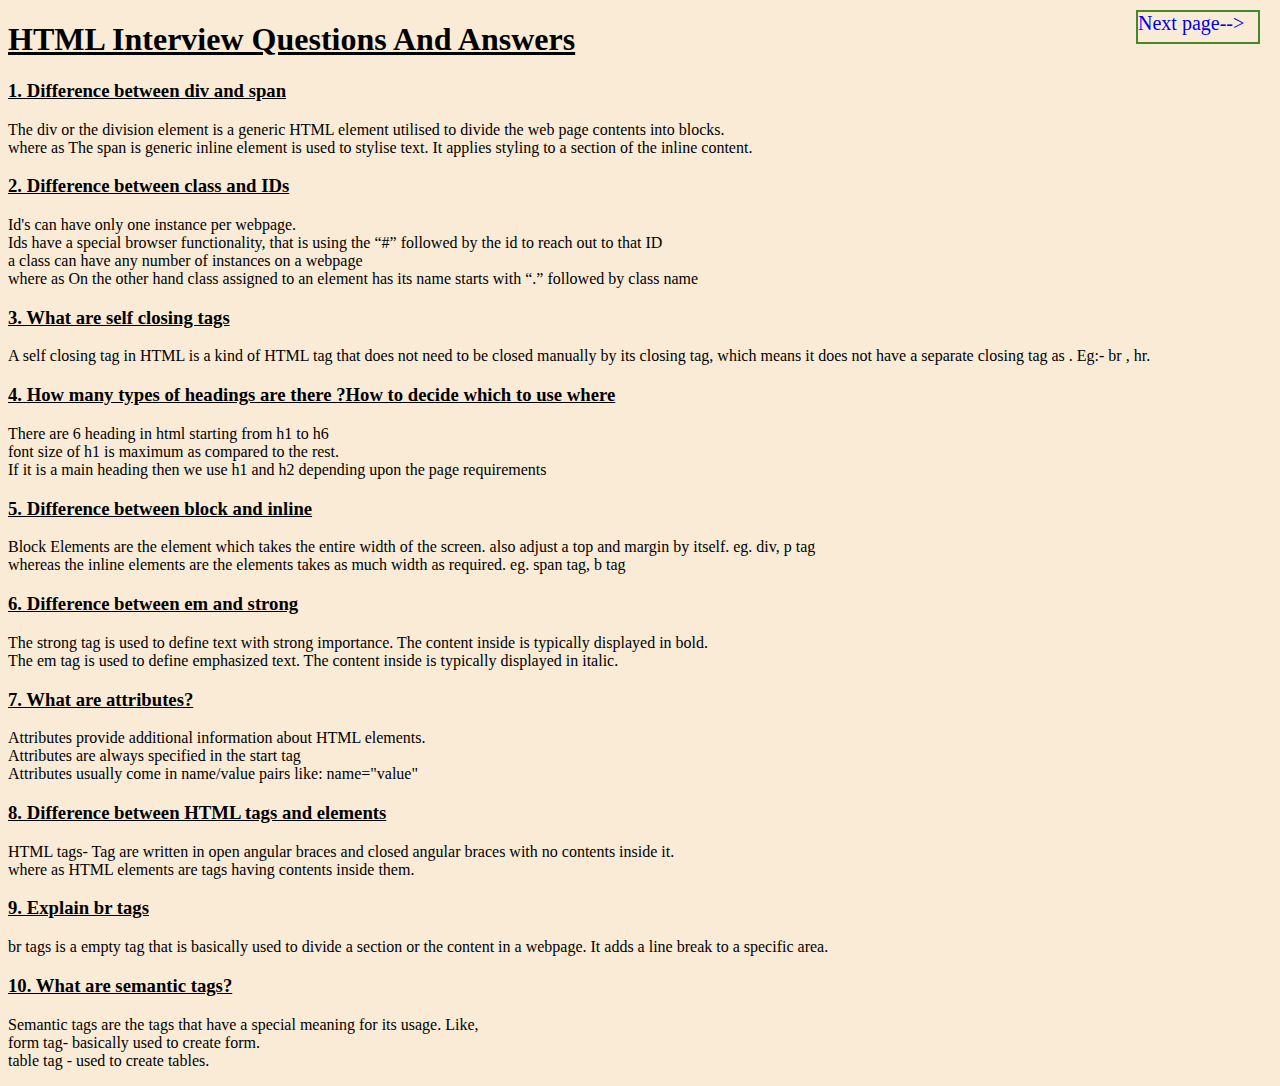
<file: index.html>
<!DOCTYPE html>
<html lang="en">
<head>
    <meta charset="UTF-8">
    <meta http-equiv="X-UA-Compatible" content="IE=edge">
    <meta name="viewport" content="width=device-width, initial-scale=1.0">
    <title>Document</title>

    <style>
    body{
     background-color: antiquewhite;
    }

    h3{
        text-decoration: underline;
    }

    .div1
    {
      position: absolute;
      right:20px;
      top:10px;
      height:30px;
      width:120px;
      border: 2px solid rgb(69, 136, 38);
      font-size:20px;
      
    }

    a{
      text-decoration: none;
   
    }
    </style>
</head>
<body>
    

    <h1><u>HTML Interview Questions And Answers</u> </h1>
     
    <div class="div1"> <a href="Day2.html"> Next page--></a></div>
     <h3>1. Difference between div and span</h3>
     <p>The div or the division element is a generic HTML element utilised to divide the web page contents into blocks. <br>
       where as The span is generic inline element is used to stylise text. It applies styling to a section of the inline content. </p>
     <h3>2. Difference between class and IDs</h3>

     <p>Id's can have only one instance per webpage. <br>Ids have a special browser functionality, that is using the “#” followed by the id to reach out to that ID <br>
        a class can have any number of instances on a webpage <br> where as On the other hand class assigned to an element has its name starts with “.” followed by class name</p>
     <h3>3. What are self closing tags</h3>
     <p>A self closing tag in HTML is a kind of HTML tag that does not need to be closed manually by its closing tag, which means it does not have a separate closing tag as </tag>. 
        Eg:- br , hr.
     <h3>4. How many types of headings are there ?How to decide which to use where </h3>
     <p>There are 6 heading in html starting from h1 to h6 <br>
    font size of h1 is maximum as compared to the rest. <br>
If it is a main heading then we use h1 and h2 depending upon the page requirements</p> 
     <h3>5. Difference between block and inline</h3>

     <p>Block Elements are the element which takes the entire width of the screen. also adjust a top and margin by itself. eg. div, p tag <br>
    whereas the inline elements are the elements takes as much width as required. eg. span tag, b tag</p>
     <h3>6. Difference between em and strong</h3>

     <p>The strong tag is used to define text with strong importance. The content inside is typically displayed in bold. <br>
        The em tag is used to define emphasized text. The content inside is typically displayed in italic.</p>
     <h3>7. What are attributes?</h3>

     <p>Attributes provide additional information about HTML elements. <br>
        Attributes are always specified in the start tag <br>
        Attributes usually come in name/value pairs like: name="value" <br></p>
     <h3>8. Difference between HTML tags and elements</h3>

     <p> HTML tags- Tag are written in open angular braces and closed angular braces with no contents inside it.
     <br> where as HTML elements are tags having contents inside them.</p>
     <h3>9. Explain br tags</h3>

     <p>br tags is a empty tag that is basically used to divide a section or the content in a webpage. It adds a line break to a specific area.</p>
     <h3>10. What are semantic tags?</h3>

     <p>Semantic tags are the tags that have a special meaning for its usage. Like, <br>
       form tag- basically used to create form. <br>
       table tag - used to create tables.   
    
    </p>

     

</body>
</html>
</file>
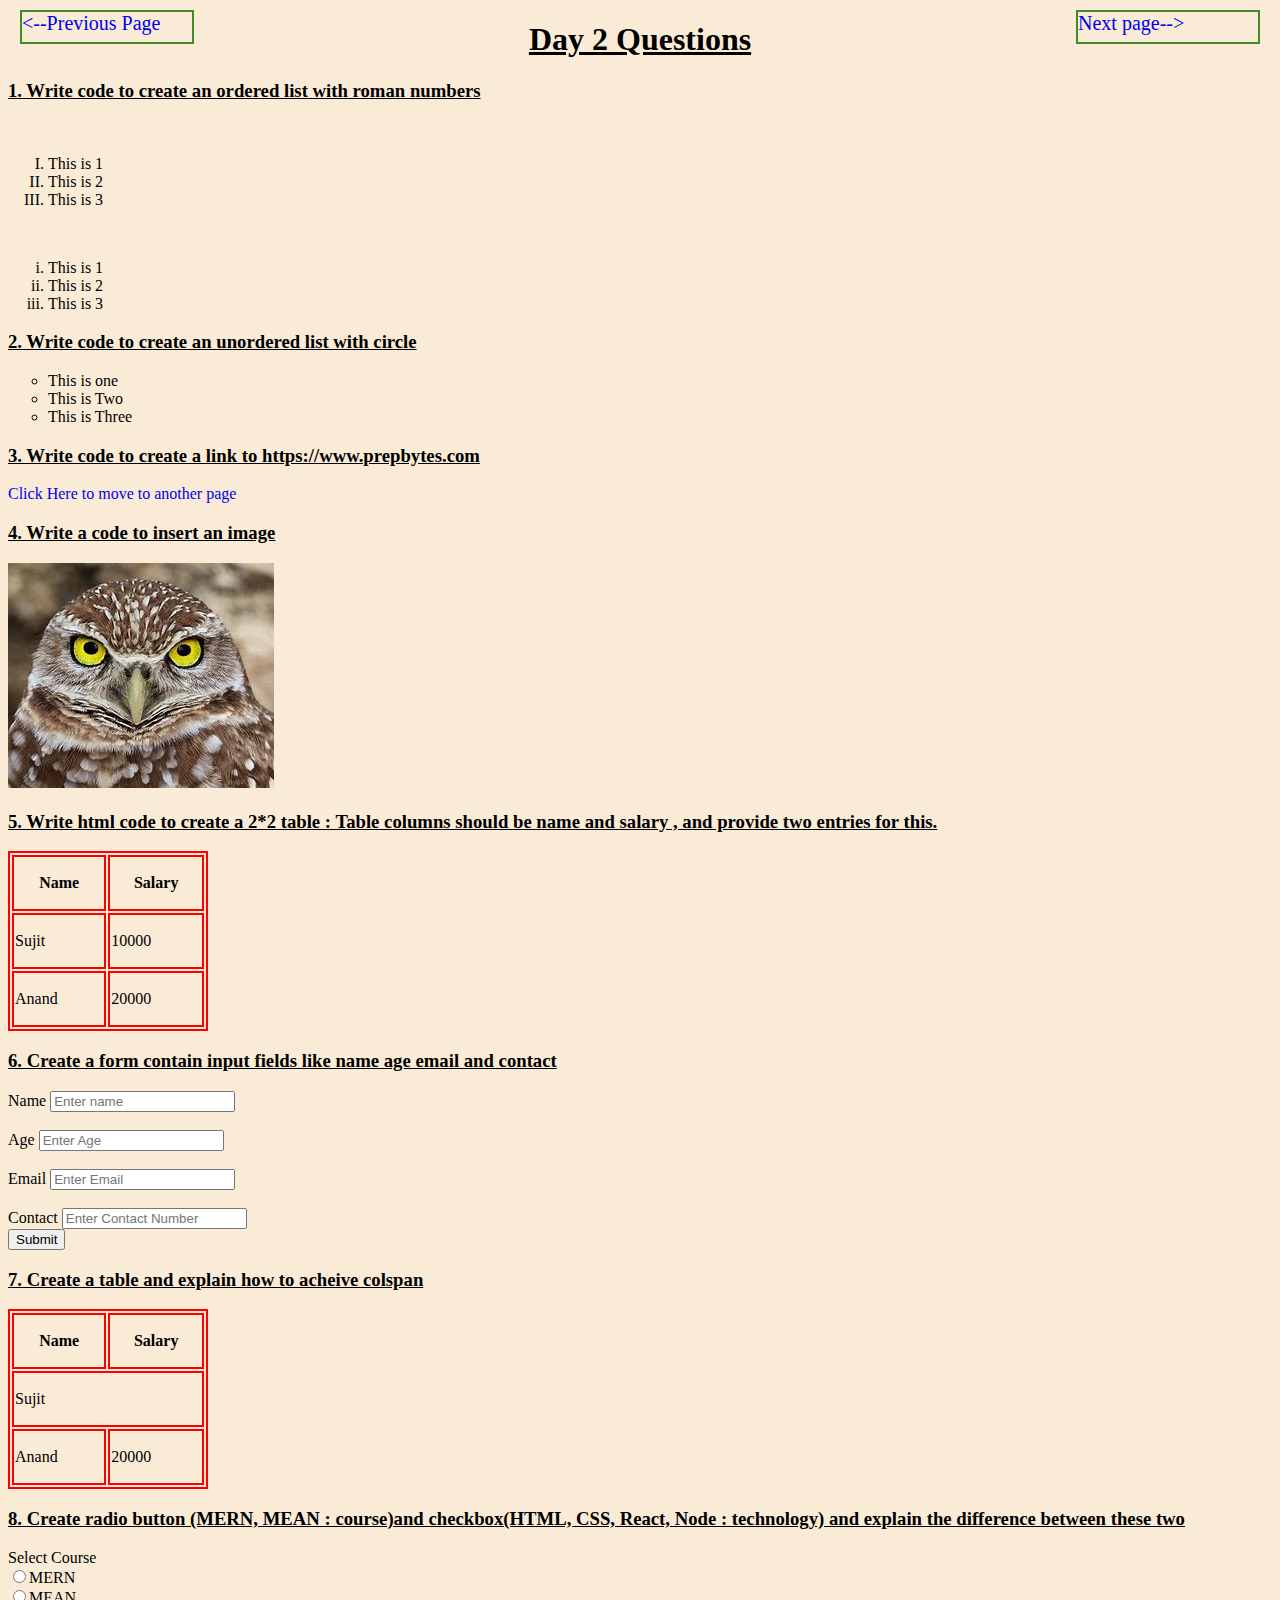
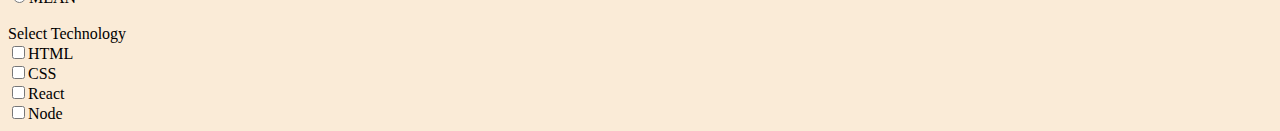
<file: Day2.html>
<!DOCTYPE html>
<html lang="en">
<head>
    <meta charset="UTF-8">
    <meta http-equiv="X-UA-Compatible" content="IE=edge">
    <meta name="viewport" content="width=device-width, initial-scale=1.0">
    <title>Document</title>
    <style>
      
    body{
     background-color: antiquewhite;
    }
     
    h3{
        text-decoration: underline;
    }

    h1{
        text-align: center;
        text-decoration: underline;
    }
    
    .div1
    {
      position: absolute;
      display: inline;
     right:20px;
      top:10px;
      height:30px;
      width:180px;
      border: 2px solid rgb(69, 136, 38);
      font-size:20px;
      
    }
    .div
        {
          position: absolute;
         
          left:20px;
          top:10px;
          height:30px;
          width:170px;
          border: 2px solid rgb(69, 136, 38);
          font-size:20px;
          
        }


        table,tr,th,td{
            border:2px solid red;
            height:50px;
            width:200px;
        }

        a{
      text-decoration: none;
   
    }
    
    </style>
</head>
<body>
    <div class="div"> <a href="index.html"> <--Previous Page</a></div>
        <div class="div1"> <a href="Day3.html"> Next page--></a></div>
    <h1>Day 2 Questions</h1>
    <h3>1. Write code to create an ordered list with roman numbers</h3>
    <br>
    <ol type="I">

        <li>This is 1</li>
        <li>This is 2</li>
        <li>This is 3</li>
    </ol>

    <br>
    <ol type="i">

        <li>This is 1</li>
        <li>This is 2</li>
        <li>This is 3</li>
    </ol>


   <h3>2. Write code to create an unordered list with circle </h3>

     <ul type="circle">
        <li>This is one</li>
        <li>This is Two</li>
        <li>This is Three</li>
     </ul>


     <h3>3. Write code to create a link to https://www.prepbytes.com</h3>
     
     <a href="https://www.prepbytes.com" target="_blank">Click Here to move to another page</a>
   

    <h3>4. Write a code to insert an image </h3>

    <img src="./image.jpg" alt="image">

    <h3>5. Write html code to create a 2*2 table : Table columns should be name and salary , and provide two entries for this.</h3>

    <table>
        <tr>
            <th>Name</th>
            <th>Salary</th>
        </tr>

        <tr>
            <td>Sujit</td>
            <td>10000</td>
        </tr>
        <tr>
            <td>Anand</td>
            <td>20000</td>
        </tr>
    </table>
    

    <h3>6. Create a form contain input fields like name age email and contact</h3>
 <form action="">
 <label for="">Name</label>
 <input type="text" placeholder="Enter name"> <br><br>
 <label for="">Age</label>
 <input type="number" placeholder="Enter Age"><br><br>
 <label for="">Email</label>
 <input type="email" placeholder="Enter Email"><br><br>
 <label for="">Contact</label>
 <input type="number" placeholder="Enter Contact Number"> <br>
 <input type="Submit" value="Submit">
 </form>

   <h3>7. Create a table and explain how to acheive colspan</h3>

   <table>
    <tr>
        <th>Name</th>
        <th>Salary</th>
    </tr>

    <tr>
        <td colspan="2">Sujit</td> <!-- Note:- by this we can achieve colspan -->
        <!-- <td>10000</td>  --> 
    </tr>
    <tr>
        <td>Anand</td>
        <td>20000</td>
    </tr>
</table>


<h3>8. Create radio button (MERN, MEAN : course)and checkbox(HTML, CSS, React, Node : technology) and explain the difference between these two </h3>

  <label >Select Course</label><br>
<input type="radio" id="Mern" name="course">MERN<br>

<input type="radio" id="MEan" name="course">MEAN
  <br><br>
<label>Select Technology</label> <br>

<input type="checkbox">HTML <br>
<input type="checkbox">CSS   <br>
<input type="checkbox">React   <br>
<input type="checkbox">Node

</body>
</html>
</file>
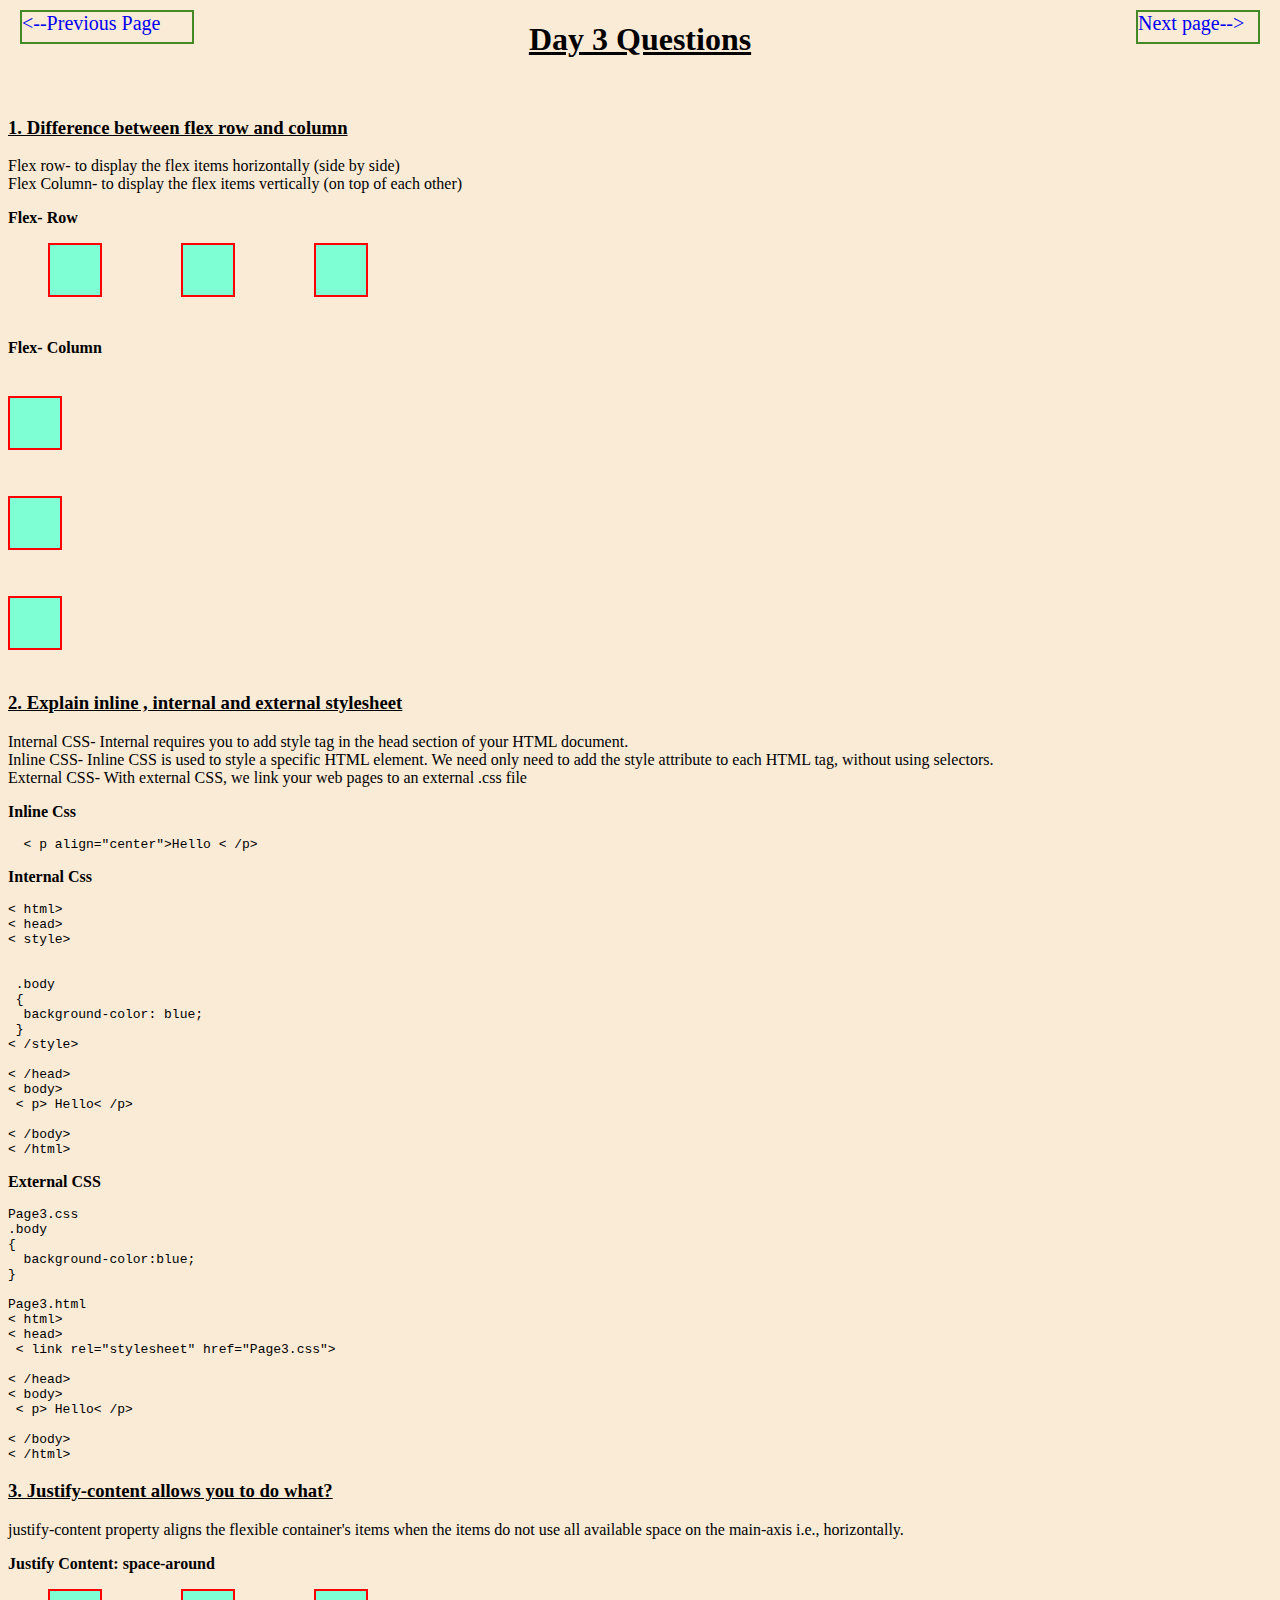
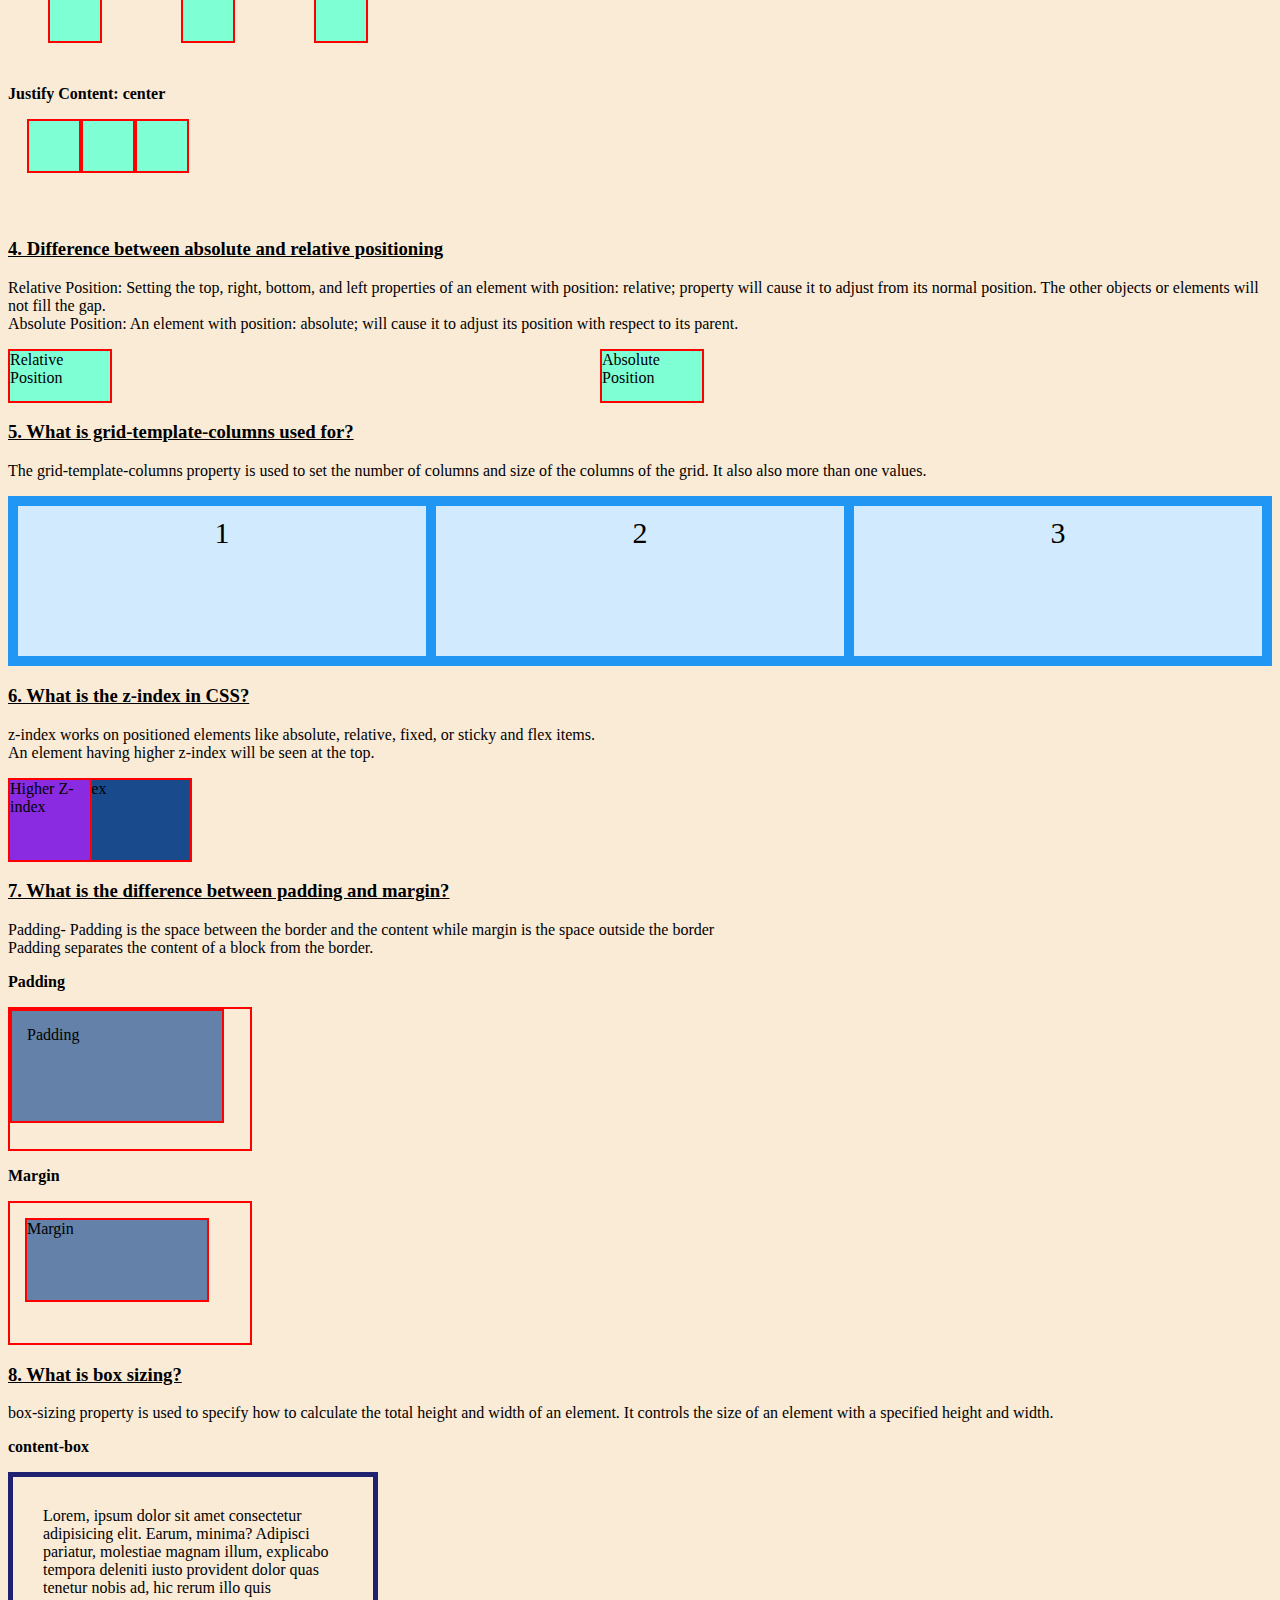
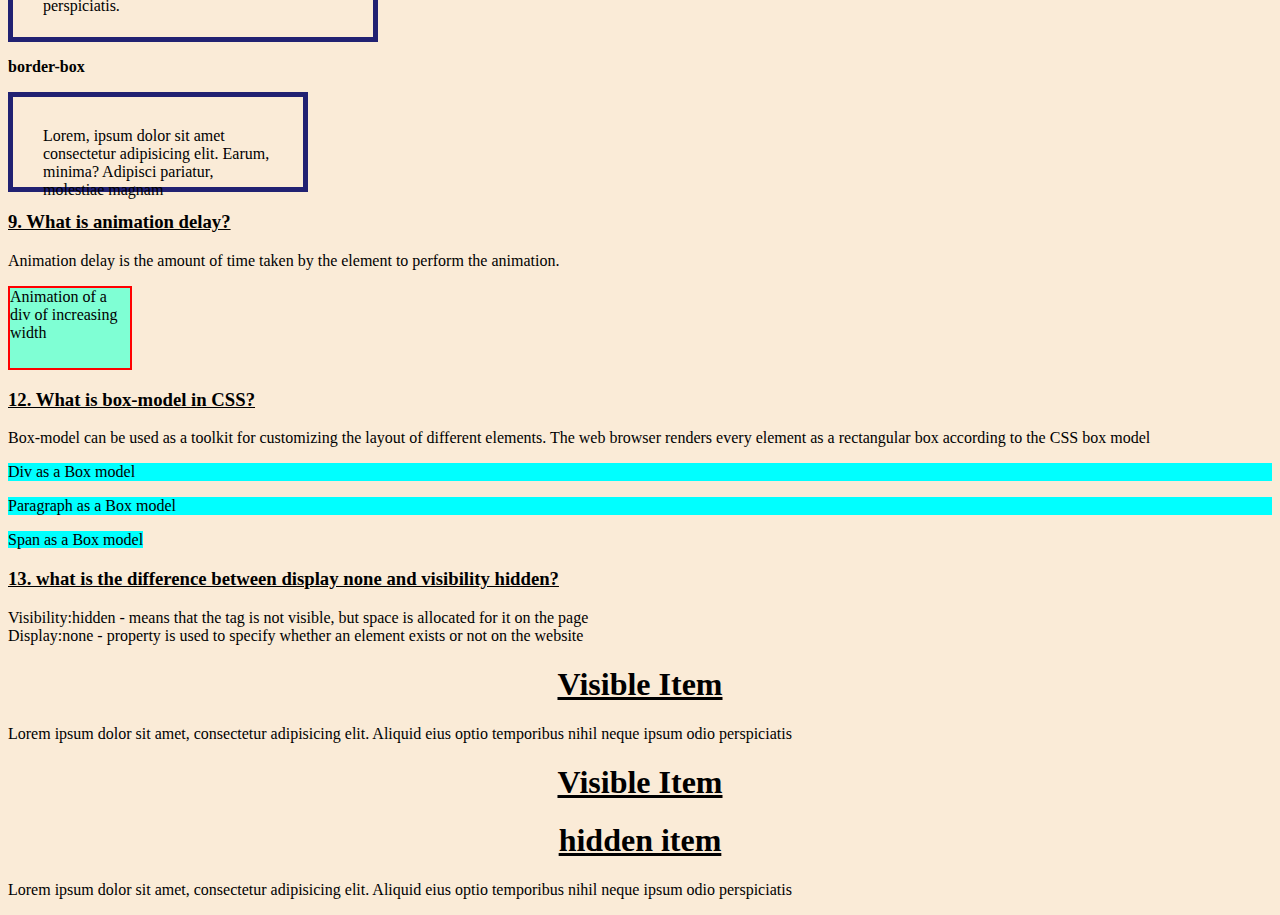
<file: Day3.html>
<!DOCTYPE html>
<html lang="en">
<head>
    <meta charset="UTF-8">
    <meta http-equiv="X-UA-Compatible" content="IE=edge">
    <meta name="viewport" content="width=device-width, initial-scale=1.0">
    <title>Document</title>
    <style>
        body{
         background-color: antiquewhite;
        }
    
        h3{
            text-decoration: underline;
        }
        
    h1{
        text-align: center;
        text-decoration: underline;
    }
    
        .div1
        {
          position: absolute;
          display: inline;
          right:20px;
          top:10px;
          height:30px;
          width:120px;
          border: 2px solid rgb(69, 136, 38);
          font-size:20px;
          
        }
        .div
        {
          position: absolute;
         
          left:20px;
          top:10px;
          height:30px;
          width:170px;
          border: 2px solid rgb(69, 136, 38);
          font-size:20px;
          
        }
        
        a{
      text-decoration: none;
   
    }
    
      
        </style>
</head>
<link rel="stylesheet" href="Day3.css">
<body>
    <div class="div"> <a href="Day2.html"> <--Previous Page</a></div>
        <div class="div1"> <a href="Day4.html"> Next page--></a></div>
        <h1>Day 3 Questions</h1>
        <br>
    
     
   

    <h3>1. Difference between flex row and column</h3>
    <p>Flex row- to display the flex items horizontally (side by side) <br>
      Flex Column- to display the flex items vertically (on top of each other)</p>

      <p><b>Flex- Row</b></p>
      <div class="eg1">
          <div class="sub-eg1"></div>
          <div class="sub-eg1"></div>
          <div class="sub-eg1"></div>

      </div>

      <p><b>Flex- Column</b></p>
      <div class="eg2">
        <div class="sub-eg2"></div>
        <div class="sub-eg2"></div>
        <div class="sub-eg2"></div>

    </div>



      <h3>2. Explain inline , internal and external stylesheet</h3>
 <p>Internal CSS- Internal requires you to add style tag in the head section of your HTML document.
    <br> Inline CSS- Inline CSS is used to style a specific HTML element. We need
    only need to add the style attribute to each HTML tag, without using selectors. <br>
    External CSS- With external CSS, we link your web pages to an external .css file
 </p>

<p><b>Inline Css</b></p>
<pre>
  < p align="center">Hello < /p>
</pre>

<p><b>Internal Css</b> </p>
<pre>
< html>
< head> 
< style>


 .body 
 {
  background-color: blue;
 }
< /style>

< /head>
< body>
 < p> Hello< /p>

< /body>
< /html>
</pre>

<p><b>External CSS</b></p>
<pre>
Page3.css 
.body 
{
  background-color:blue;
}

Page3.html 
< html>
< head> 
 < link rel="stylesheet" href="Page3.css">

< /head>
< body>
 < p> Hello< /p>

< /body>
< /html>
</pre>



</pre>
 
 <h3>3. Justify-content allows you to do what?</h3>
 <p>justify-content property aligns the flexible container's items when the items do not use all available space on the main-axis i.e., horizontally.</p>
    

 <p><b>Justify Content: space-around</b></p>
      <div class="eg1">
          <div class="sub-eg1"></div>
          <div class="sub-eg1"></div>
          <div class="sub-eg1"></div>

      </div>


      <p><b>Justify Content: center</b></p>
      <div class="eg3">
          <div class="sub-eg3"></div>
          <div class="sub-eg3"></div>
          <div class="sub-eg3"></div>

      </div>

 <h3>4. Difference between absolute and relative positioning</h3>
 <p>Relative Position: Setting the top, right, bottom, and left properties of an element with position: relative; property will cause it to adjust from its normal position. The other objects or elements will not fill the gap. 
    <br>
    Absolute Position: An element with position: absolute; will cause it to adjust its position with respect to its parent.</p>

 <div class="absolute">Absolute Position</div>
 <div class="relative">Relative Position</div>




    <h3>5. What is grid-template-columns used for?</h3>
    <p>The grid-template-columns property is used to set the number of columns and size of the columns of the grid. It also also more than one values.</p>

    <div class="grid-container">
      <div class="item1">1</div>
      <div class="item2">2</div>
      <div class="item3">3</div>
    </div>




    <h3>6. What is the z-index in CSS?</h3>
    <p>z-index works on positioned elements like absolute, relative, fixed, or sticky and flex items. <br>
    An element having higher z-index will be seen at the top.</p>

    <div class="index1">Higher Z-index</div>
    <div class="index2">Lower Z-index</div>


    <h3>7. What is the difference between padding and margin?</h3>
    <p>Padding- Padding is the space between the border and the content while margin is the space outside the border
        <br>Padding separates the content of a block from the border. </p>

        <p><b>Padding</b></p>
       <div class="main-padding">
        <div class="padding">Padding</div>
      </div>


      <p><b>Margin</b></p>

      <div class="main-padding">
        <div class="margin">Margin</div>
      </div>


        <h3>8. What is box sizing?</h3>
  <p> box-sizing property is used to specify how to calculate the total height and width of an element. 
    It controls the size of an element with a specified height and width. </p>
 
    <p><b>content-box</b></p>
   
    <div id="content-box">Lorem, ipsum dolor sit amet consectetur adipisicing elit. Earum, minima? Adipisci pariatur, molestiae magnam illum, 
      explicabo tempora deleniti iusto provident dolor quas tenetur nobis ad, hic rerum illo quis perspiciatis.</div>
   




      <p><b>border-box</b></p>
    
      <div id="border-box">Lorem, ipsum dolor sit amet consectetur adipisicing elit. Earum, minima? Adipisci pariatur, molestiae magnam
      </div >

    <h3>9. What is animation delay?</h3>
    <p>Animation delay is the amount of time taken by the element to perform the animation.</p>
    

    <div class="animation">
     Animation of a div of increasing width
    </div>

    <h3>12. What is box-model in CSS?</h3>
    <p>Box-model can be used as a toolkit for customizing the layout of different elements. 
        The web browser renders every element as a rectangular box according to the CSS box model</p>

        <div class="box-model">Div as a Box model</div>
        <p class="box-model">Paragraph as a Box model</p>
        <span class="box-model">Span as a Box model</span>

<h3>13. what is the difference between display none and visibility hidden?</h3>
<p>Visibility:hidden - means that the tag is not visible, but space is allocated for it on the page <br>
  Display:none - property is used to specify whether an element exists or not on the website</p>


  
<h1>Visible Item</h1>
<h1 class="display-visible">hidden item</h1>
<p>Lorem ipsum dolor sit amet, consectetur adipisicing elit. Aliquid eius optio temporibus nihil neque ipsum odio perspiciatis </div>
    
<h1>Visible Item</h1>
<h1 class="display-visible1">hidden item</h1>
<p>Lorem ipsum dolor sit amet, consectetur adipisicing elit. Aliquid eius optio temporibus nihil neque ipsum odio perspiciatis </div>
</html>
</file>
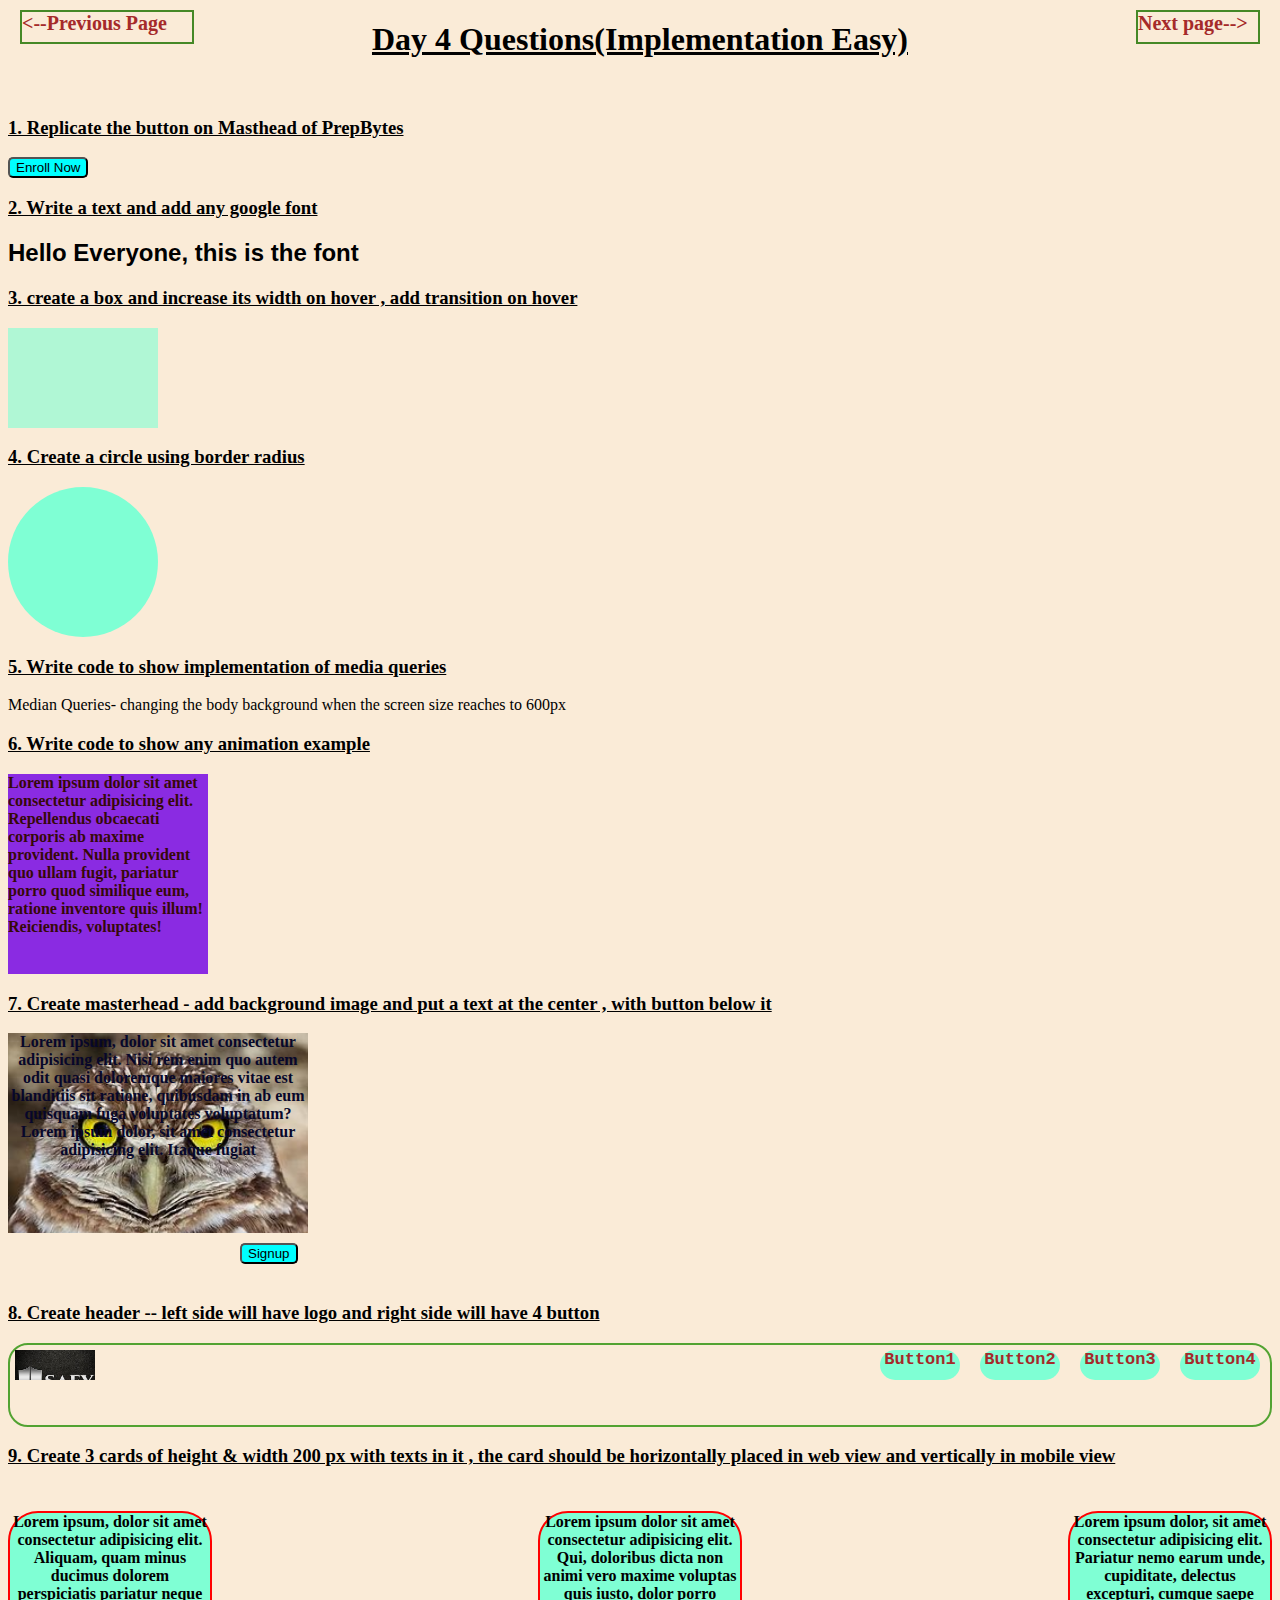
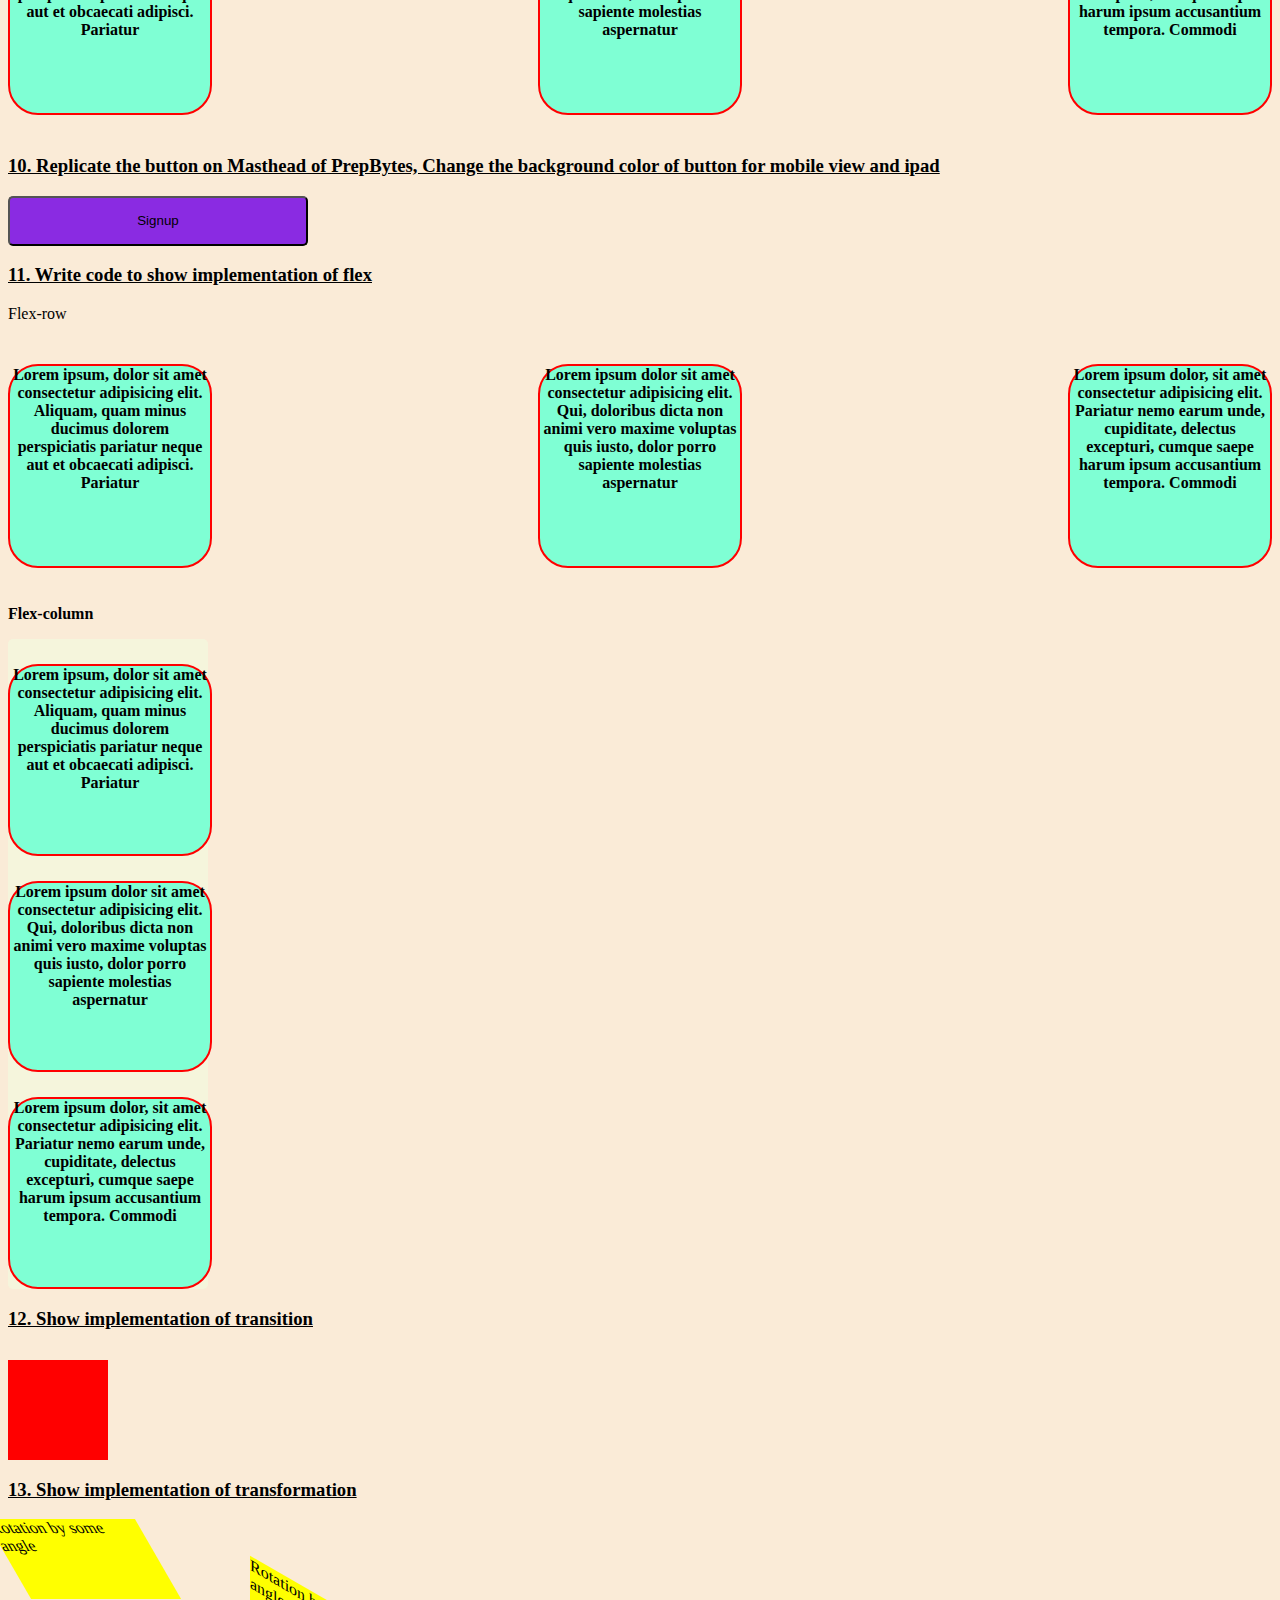
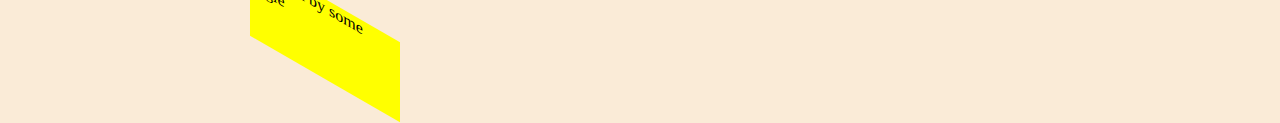
<file: Day4.html>
<!DOCTYPE html>
<html lang="en">
<head>
    <meta charset="UTF-8">
    <meta http-equiv="X-UA-Compatible" content="IE=edge">
    <meta name="viewport" content="width=device-width, initial-scale=1.0">
    <title>Document</title>
    <link rel="stylesheet" href="Day4.css">
    
</head>
<body>
    <div class="div"> <a href="Day2.html"> <--Previous Page</a></div>
        <div class="div1"> <a href="Day5.html"> Next page--></a></div>
        <h1>Day 4 Questions(Implementation Easy)</h1>
        <br>
  <h3>1. Replicate the button on Masthead of PrepBytes</h3>
   

    <button>Enroll Now</button>
  


  <h3>2. Write a text and add any google font </h3>

  <h2>Hello Everyone, this is the font</h2>

  <h3>3. create a box and increase its width on hover , add transition on hover</h3>

  <div class="container"></div>
  
  <h3>4. Create a circle using border radius </h3>

  <div class="circle"></div>


  <h3>5. Write code to show implementation of media queries</h3>

  <p>Median Queries- changing the body background when the screen size reaches to 600px</p>
  
   <h3>6. Write code to show any animation example</h3>
   
   <div class="media">Lorem ipsum dolor sit amet consectetur adipisicing elit. Repellendus obcaecati corporis ab maxime provident. Nulla provident quo ullam fugit, pariatur porro quod similique eum, ratione inventore quis illum! Reiciendis, voluptates!
   </div>

   <h3>7. Create masterhead - add background image and put a text at the center , with button below it </h3>
   
   <div class="container_image">
   <div class="sub_container_image"> Lorem ipsum, dolor sit amet consectetur adipisicing elit. Nisi rem enim quo autem odit quasi doloremque maiores vitae est blanditiis sit ratione, quibusdam in ab eum quisquam fuga voluptates voluptatum?
    Lorem ipsum dolor, sit amet consectetur adipisicing elit. Itaque fugiat 
  </div>
      <button class="signup">Signup</button>
   
    </div>

    <h3>8. Create header -- left side will have logo and right side will have 4 button </h3>
   <div class="header">
           <div class="div_box1"> 
               <div id="logo"></div>
           </div>   
      <div class="div_box2">
           <div class="items"><a href="#"> Button1 </a></div>
           <div class="items"><a href="#"> Button2 </a></div>
           <div class="items"><a href="#"> Button3 </a></div>
           <div class="items"><a href="#"> Button4 </a></div>
         </div>
   </div>


   <h3>9. Create 3 cards of height & width 200 px with texts in it , the card should be horizontally placed in web view and vertically in mobile view</h3>
   

   <div class="cards_container">
      <div class="sub_cards">Lorem ipsum, dolor sit amet consectetur adipisicing elit. Aliquam, quam minus ducimus dolorem perspiciatis pariatur neque aut et obcaecati adipisci. Pariatur </div>
      <div class="sub_cards">Lorem ipsum dolor sit amet consectetur adipisicing elit. Qui, doloribus dicta non animi vero maxime voluptas quis iusto, dolor porro sapiente molestias aspernatur</div>
      <div class="sub_cards">Lorem ipsum dolor, sit amet consectetur adipisicing elit. Pariatur nemo earum unde, cupiditate, delectus excepturi, cumque saepe harum ipsum accusantium tempora. Commodi </div>
   </div>


   <h3>10. Replicate the button on Masthead of PrepBytes, Change the background color of button for mobile view and ipad</h3>
   
    <button class="btn1">Signup</button>
  

    <h3>11. Write code to show implementation of flex</h3>


    <p<b>Flex-row</b></p>
    <div class="cards_container11">
      <div class="sub_cards11">Lorem ipsum, dolor sit amet consectetur adipisicing elit. Aliquam, quam minus ducimus dolorem perspiciatis pariatur neque aut et obcaecati adipisci. Pariatur </div>
      <div class="sub_cards11">Lorem ipsum dolor sit amet consectetur adipisicing elit. Qui, doloribus dicta non animi vero maxime voluptas quis iusto, dolor porro sapiente molestias aspernatur</div>
      <div class="sub_cards11">Lorem ipsum dolor, sit amet consectetur adipisicing elit. Pariatur nemo earum unde, cupiditate, delectus excepturi, cumque saepe harum ipsum accusantium tempora. Commodi </div>
   </div>
<p><b>Flex-column</b>
  </p>
   <div class="cards_container12">
    <div class="sub_cards12">Lorem ipsum, dolor sit amet consectetur adipisicing elit. Aliquam, quam minus ducimus dolorem perspiciatis pariatur neque aut et obcaecati adipisci. Pariatur </div>
    <div class="sub_cards12">Lorem ipsum dolor sit amet consectetur adipisicing elit. Qui, doloribus dicta non animi vero maxime voluptas quis iusto, dolor porro sapiente molestias aspernatur</div>
    <div class="sub_cards12">Lorem ipsum dolor, sit amet consectetur adipisicing elit. Pariatur nemo earum unde, cupiditate, delectus excepturi, cumque saepe harum ipsum accusantium tempora. Commodi </div>
 </div>



 <h3>12.  Show implementation of transition</h3>
 <div class="transition-effect"></div>

 <h3>13. Show implementation of transformation</h3>

 <div class="transform"> Rotation by some angle

 </div>

 <div class="transform2"> Rotation by some angle

</div>
</body>
</html>
</file>
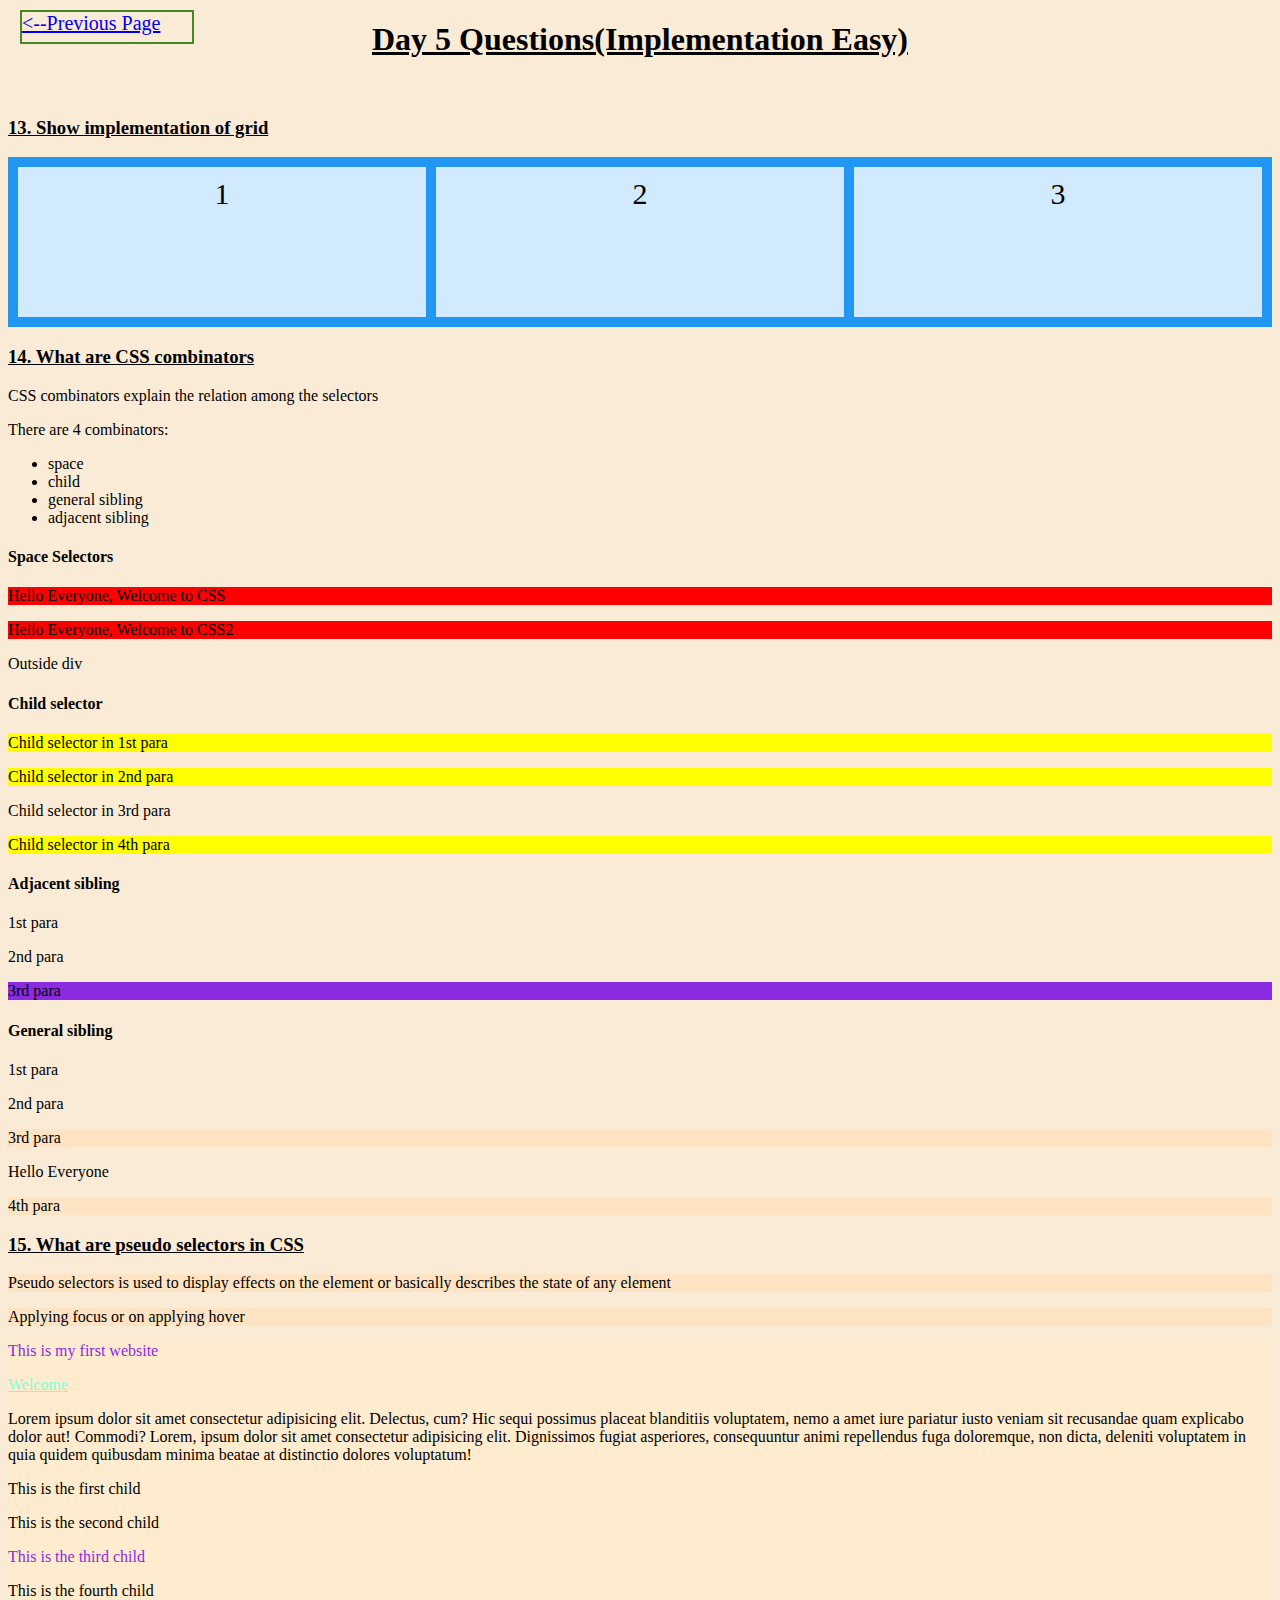
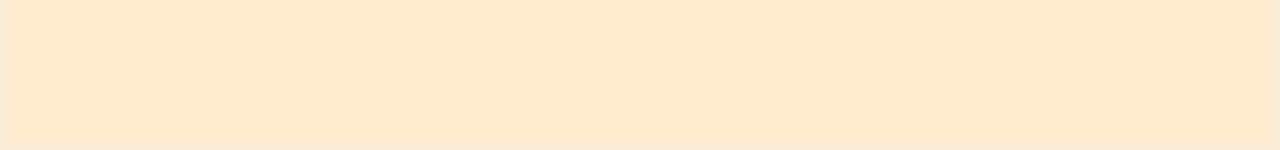
<file: Day5.html>
<!DOCTYPE html>
<html lang="en">
<head>
    <meta charset="UTF-8">
    <meta http-equiv="X-UA-Compatible" content="IE=edge">
    <meta name="viewport" content="width=device-width, initial-scale=1.0">
    <title>Document</title>
    <link rel="stylesheet" href="Day5.css">
</head>
<body>
    <div class="div"> <a href="Day4.html"> <--Previous Page</a></div>

        <h1>Day 5 Questions(Implementation Easy)</h1>
        <br>
        
    <h3>13. Show implementation of grid</h3>
    
    <div class="grid-container">
        <div class="item1">1</div>
        <div class="item2">2</div>
        <div class="item3">3</div>
      </div>


      <h3>14. What are CSS combinators </h3>
      <p>CSS combinators explain the relation among the selectors</p>
      <p> There are 4 combinators:</p>
      <ul>
        <li>space</li>
        <li>child</li>
        <li> general sibling</li>
        <li>adjacent sibling</li>
      </ul>

      <h4>Space Selectors</h4>
      <div class="space">
        <p>Hello Everyone, Welcome to CSS</p>
        <p>Hello Everyone, Welcome to CSS2</p>
    </div>
        <section>
            <p>Outside div</p>
        </section>
     

        <h4>Child selector</h4>

        <div class="child">
            <p>Child selector in 1st para</p>
            <p>Child selector in 2nd para</p>
        </div>

        <section>
            <p>Child selector in 3rd para</p>
        </section>
       
        <div class="child">
            <p>Child selector in 4th para</p>
        </div>

        <h4>Adjacent sibling</h4>
        <div class="adjacent">
            <p> 1st para</p>
            <p>2nd para</p>
        </div>
        <p>3rd para</p>

        <h4>General sibling</h4>
        <div class="general">
            <p> 1st para</p>
            <p>2nd para</p>
        </div>
        <p>3rd para</p>
        <span> Hello Everyone </span>
        <p>4th para</p>
       

        <h3>15. What are pseudo selectors in CSS</h3>

       <p>Pseudo selectors is used to display effects on the element or basically describes the state of any element</p>
       <p>Applying focus or on applying hover</p>



         <div class="pseudo">
        <p>This is my first website</p>
        <p><a href="Day4.html" target="_blank">Welcome</a></p>
        <p>Lorem ipsum dolor sit amet consectetur adipisicing elit. Delectus, cum? Hic sequi possimus placeat blanditiis voluptatem, 
            nemo a amet iure pariatur iusto veniam sit recusandae quam explicabo dolor aut! Commodi?
        Lorem, ipsum dolor sit amet consectetur adipisicing elit. Dignissimos fugiat asperiores, consequuntur animi repellendus fuga doloremque, 
        non dicta, deleniti voluptatem in quia quidem quibusdam minima beatae at distinctio dolores voluptatum!</p>
      
        <p>This is the first child</p>
        <p>This is the second child</p>

        <div class="first_class">
            <p>This is the third child</p>
            <p>This is the fourth child</p>
        </div>
            </div> 




</body>
</html>
</file>
<file: Day3.css>
body{
         background-color: antiquewhite;
        }
    
        h3{
            text-decoration: underline;
        }
        
    h1{
        text-align: center;
        text-decoration: underline;
    }
    
        .div1
        {
          position: absolute;
          display: inline;
          right:20px;
          top:10px;
          height:30px;
          width:120px;
          border: 2px solid rgb(69, 136, 38);
          font-size:20px;
          
        }
        .div
        {
          position: absolute;
         
          left:20px;
          top:10px;
          height:30px;
          width:170px;
          border: 2px solid rgb(69, 136, 38);
          font-size:20px;
          
        }
        
        a{
      text-decoration: none;
   
    }
    
      .eg1
      {
        height:80px;
        width:400px;
        display:flex;
        justify-content: space-around;
        
        
      }
      .sub-eg1
      {
        height:50px;
        width: 50px;
        border: 2px solid red;
        background-color: aquamarine;
      }

      .eg2
      {

    
        height:300px;
        width:200px;
        display:flex;
        flex-direction: column;
        justify-content: space-around;
       
        
      }
      .sub-eg2
      {
        
        height:50px;
        width: 50px;
        border: 2px solid red;
        background-color: aquamarine;
      }

      .eg3
      {

    
        height:100px;
        width:200px;
        display:flex;
        flex-direction: row;
        justify-content: center;
       
        
      }
      .sub-eg3
      {
        
        height:50px;
        width: 50px;
        border: 2px solid red;
        background-color: aquamarine;
      }

      .absolute
      {
        height:50px;
        width:100px;
        left:600px;
        position: absolute;
        border:2px solid red;
        background-color: aquamarine;
      }

      .relative
      {
        height:50px;
        width:100px;
        position: relative;
        border:2px solid red;
        background-color: aquamarine;
      }

      .grid-container {
        display: grid;
        grid-template: 150px / auto auto auto;
        grid-gap: 10px;
        background-color: #2196F3;
        padding: 10px;
      }
      .grid-container > div {
        background-color: rgba(255, 255, 255, 0.8);
        text-align: center;
        padding: 10px 0;
        font-size: 30px;
      }
      

      .index1
      {
        height:80px;
        width:80px;
        border:2px solid red;
        position: absolute;
        background-color: blueviolet;
        z-index: 1;

      }

      
      .index2
      {
        height:80px;
        width:180px;
        border:2px solid red;
   position:relative;
        background-color: rgb(24, 74, 140);
        
      }




      .main-padding
      {
        height:140px;
        width:240px;
        border:2px solid red;
      }
      .padding
      {
        height:80px;
        width:180px;
        border:2px solid red;
        padding:15px;
        background-color: rgb(99, 129, 169);

      }


      .margin
      {
        height:80px;
        width:180px;
        border:2px solid red;
        margin:15px;
        background-color: rgb(99, 129, 169);

      }



      
      #content-box
      {
        display: inline-block;
        box-sizing: content-box;  
  width: 300px;
  height: 100px;
  padding: 30px;  
  border: 5px solid rgb(33, 33, 114);


      }

      #border-box
      {
        
        box-sizing: border-box; 
  width: 300px;
  height: 100px;
  padding: 30px;  
  border: 5px solid rgb(33, 33, 114);
      }


      .animation
      {
        height:80px;
        width:120px;
        border:2px solid red;
        background-color: aquamarine;
        animation: animation1 2s 4s infinite normal;
      }

      @keyframes animation1 {
        
        0%{
            height:80px;
        width:120px;
        }
        50%
        {
            height:80px;
        width:300px;
        }

        100%
        {
            height:80px;
            width:120px;
        }
        }

        .box-model
        {
            background-color: aqua;
        }

        h1.display-visible
        {
            display:none;
        }

        h1.display-visible2
        {
            visibility: hidden;
        }
</file>
<file: Day4.css>
body{
         background-color: antiquewhite;
        }
    
        h3{
            text-decoration: underline;
        }
        
    h1{
        text-align: center;
        text-decoration: underline;
    }
    
        .div1
        {
          position: absolute;
          display: inline;
          right:20px;
          top:10px;
          height:30px;
          width:120px;
          border: 2px solid rgb(69, 136, 38);
          font-size:20px;
          
        }
        .div
        {
          position: absolute;
         
          left:20px;
          top:10px;
          height:30px;
          width:170px;
          border: 2px solid rgb(69, 136, 38);
          font-size:20px;
          
        }
    
        a{
          text-decoration: none;
       
        }

        .box
        {
          height:300px;
          width:300px;
          border:2px solid red;
          background-image: url("image.jpg");
          background-repeat: no-repeat;
          background-size: cover;
        }

        i-box
        {
          width:200px;
          height:200px;
        }

        button{
         
          background-color: aqua;
          border-radius: 5px;
        }

        h2{
          font-family:'Trebuchet MS', 'Lucida Sans Unicode', 'Lucida Grande', 'Lucida Sans', Arial, sans-serif
        }


    .container
    {
    height: 100px;
    width:150px;
   
    background-color: aquamarine;
   opacity: 0.6;
   transition: 0.3s;

    }

    .container:hover{
        width:500px;
        opacity: 1;
        background-color:blueviolet
    }

    .circle
    {
        height: 150px;
        width:150px;
        background-color: aquamarine;
        border-radius: 50%;
    }
    

    .media
    {
        height:200px;
        width:200px;
        background-color: blueviolet;
        color:rgb(54, 9, 9); 
        font-weight: bold;   
        animation: animation1 infinite 3s 1s normal;
    }
    @keyframes animation1
    {
        0%
        {
            height: 200px;
            width: 200px;
        }
        50%
        {
            height:200px;
            width:400px;
        }

        100%
        {
            height: 200px;
            width: 200px;

        }
    }


    .container_image
    {
      height:250px;
      width:300px;
      
     box-sizing: border-box;
      color:rgb(7, 7, 42);
      font-weight: bold;
      text-align: center;
    }

    .sub_container_image
    {

        height:200px;
        width: 300px;
        background-image: url("image.jpg");
        background-repeat: no-repeat;
        background-size: cover;
    }


    .signup
    {
      position:absolute;
      left:240px;
      margin-top: 10px;
    }


   
    .header
    {
        height: 80px;
        border: 2px solid rgb(82, 163, 50);
        display:flex;
        flex-wrap: row wrap;
        justify-content: space-between;
        border-radius: 20px;
    }

    .div_box1
    {
        background-image: url("Image2.jpg");
        background-repeat: no-repeat;
        background-size: cover;
        margin:5px;
        height:30px;
        width:80px;
        
    }
    
   

    .div_box2
    {
        height:100px;
        width:400px;
       
        display: flex;
        flex-wrap: row wrap;
        justify-content: space-around;
    }

    .items
    {
        height:30px;
        width: 80px;
        background-color: aquamarine;
        font-family: 'Courier New', Courier, monospace;
        font-size: 17px;
      
        border-radius: 15px;
        text-align: center;
        margin: 5px;
    }

a{
    
    text-decoration: none;
    color:brown;
    font-weight: bold;
    }

 .cards_container
 {
height:250px;

border-radius: 5px;
display: flex;
flex-wrap:wrap;
flex-direction: row;

justify-content: space-between;
 }   

 .sub_cards
 {
    text-align: center;
    font-weight: bold;
    border-radius: 30px;
    margin-top: 25px;
  height:200px;
  width:200px;
  border:2px solid red;
  background-color: aquamarine;

 }

 .btn1
 {
 height:50px;
 width:300px;
 background-color: aquamarine;
 }

 @media screen and (min-width:400px) and (max-width:600px)  {
    .btn1{
       background-color:blue ;
    }
 }
 @media screen and (min-width:700px)  {
    .btn1
    {
        background-color: blueviolet;
    }
    
 }

 
 .cards_container11
 {
height:250px;
border-radius: 5px;
display: flex;
flex-wrap:wrap;

justify-content: space-between;
 }   

 .sub_cards11
 {
    text-align: center;
    font-weight: bold;
    border-radius: 30px;
    margin-top: 25px;
  height:200px;
  width:200px;
  border:2px solid red;
  background-color: aquamarine;

 }

 .cards_container12
 {
height: 650px;
width: 200px;

border-radius: 5px;
display: flex;
flex-direction: column;
background-color:beige;
justify-content: space-between;
 }   

 .sub_cards12
 {
    text-align: center;
    font-weight: bold;
    border-radius: 30px;
    margin-top: 25px;
  height:200px;
  width:200px;
  border:2px solid red;
  background-color: aquamarine;

 }


 .transition-effect
 {
 margin-top:30px;
    width: 100px;
    height: 100px;
    background: red;
    transition: width 2s;
  }

  .transition-effect:hover
  {
    width: 300px;
  }
 
  .transform
  {
    width: 150px;
    height: 80px;
    background-color: yellow;
    transform:skewX(30deg);
  }
  .transform2
  {

  position:absolute;
    width: 150px;
    left:250px;
    height: 80px;
    background-color: yellow;
    transform:skewY(30deg);
  }

  @media screen and (max-width: 600px) {
    body {
      background-color: rgb(39, 73, 39);
    }
  }
</file>
<file: Day5.css>
body{
            background-color: antiquewhite;
           }
       
           h3{
               text-decoration: underline;
           }
           
       h1{
           text-align: center;
           text-decoration: underline;
       }
       
           .div1
           {
             position: absolute;
             display: inline;
             right:20px;
             top:10px;
             height:30px;
             width:120px;
             border: 2px solid rgb(69, 136, 38);
             font-size:20px;
             
           }
           .div
           {
             position: absolute;
            
             left:20px;
             top:10px;
             height:30px;
             width:170px;
             border: 2px solid rgb(69, 136, 38);
             font-size:20px;
             
           }
       
          







.grid-container {
    display: grid;
    grid-template: 150px / auto auto auto;
    grid-gap: 10px;
    background-color: #2196F3;
    padding: 10px;
  }
  .grid-container > div {
    background-color: rgba(255, 255, 255, 0.8);
    text-align: center;
    padding: 10px 0;
    font-size: 30px;
  }
  

  .space p{
    background-color: red;
  }


  .child>p{
    background-color: yellow;
  }
  .adjacent+p
  {
    background-color: blueviolet;
  }

  .general~p{
    background-color: bisque;
  }


  .pseudo
  {
    height:400px;
    background-color: blanchedalmond;
  }

  .pseudo a:link {

    color:aquamarine;
  }

  .pseudo a:hover{
    color:red;

  }

  .pseudo a:active 
{
    color:blue;
}

.pseudo p:first-child
{
    color:blueviolet;
}
</file>
